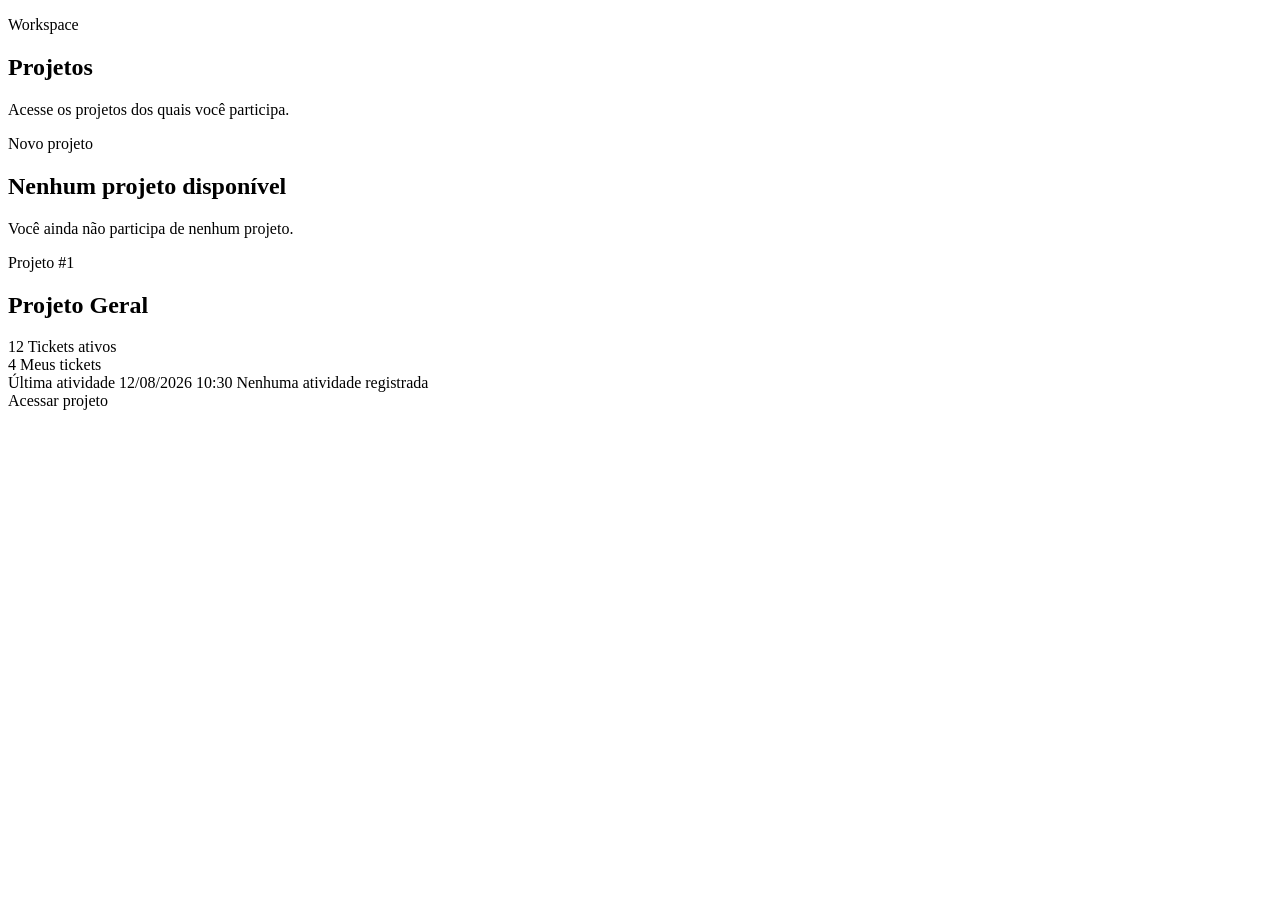
<file: src/main/resources/templates/index.html>
<!DOCTYPE html>
<html lang="pt-BR"
      xmlns:th="http://www.thymeleaf.org">

<head>
    <meta charset="UTF-8">

    <meta name="viewport"
          content="width=device-width, initial-scale=1.0">

    <title>Projetos - Ticket System</title>

    <link rel="stylesheet"
          th:href="@{/css/home.css}">
</head>

<body>

<div th:replace="~{fragments/header :: mainHeader('home', null)}">
</div>


<main class="page-container">

    <section class="page-header">

        <div>

            <p class="page-label">
                Workspace
            </p>

            <h1>
                Projetos
            </h1>

            <p class="page-description">
                Acesse os projetos dos quais você participa.
            </p>

        </div>


        <a class="new-project-button"
           th:if="${isAdmin}"
           th:href="@{/new}">
            Novo projeto
        </a>

    </section>


    <section class="empty-projects"
             th:if="${projects.isEmpty()}">

        <h2>
            Nenhum projeto disponível
        </h2>

        <p>
            Você ainda não participa de nenhum projeto.
        </p>

    </section>


    <section class="project-grid"
             th:unless="${projects.isEmpty()}">

        <article class="project-card"
                 th:each="project : ${projects}">

            <div class="project-card-header">

                <span class="project-id"
                      th:text="${'Projeto #' + project.id()}">
                    Projeto #1
                </span>

                <h2 th:text="${project.name()}">
                    Projeto Geral
                </h2>

            </div>


            <div class="project-stats">

                <div class="stat">

                    <span class="stat-value"
                          th:text="${project.openTickets()}">
                        12
                    </span>

                    <span class="stat-label">
                        Tickets ativos
                    </span>

                </div>


                <div class="stat">

                    <span class="stat-value"
                          th:text="${project.myTickets()}">
                        4
                    </span>

                    <span class="stat-label">
                        Meus tickets
                    </span>

                </div>

            </div>


            <div class="project-last-activity">

                <span class="last-activity-label">
                    Última atividade
                </span>

                <span th:if="${project.lastActivity() != null}"
                      th:text="${#temporals.format(
                          project.lastActivity(),
                          'dd/MM/yyyy HH:mm'
                      )}">
                    12/08/2026 10:30
                </span>

                <span class="no-activity"
                      th:if="${project.lastActivity() == null}">
                    Nenhuma atividade registrada
                </span>

            </div>


            <a class="project-access-button"
               th:href="@{/projects/{projectId}/tickets(
                    projectId=${project.id()}
               )}">
                Acessar projeto
            </a>

        </article>

    </section>

</main>

</body>
</html>
</file>
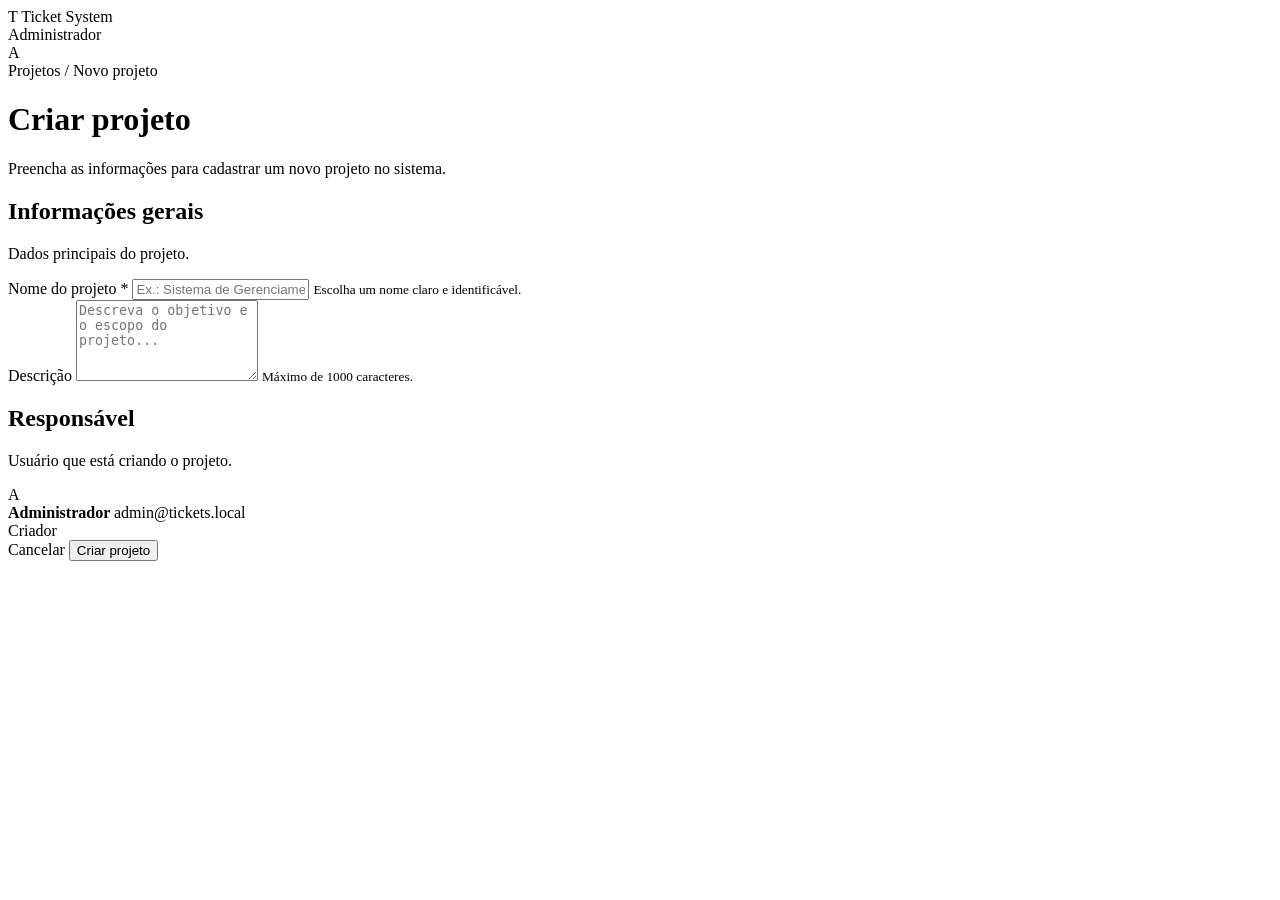
<file: src/main/resources/templates/new-project.html>
<!DOCTYPE html>
<html lang="pt-BR" xmlns:th="http://www.thymeleaf.org">
<head>
    <meta charset="UTF-8">
    <meta name="viewport" content="width=device-width, initial-scale=1.0">

    <title>Novo Projeto | Ticket System</title>

    <link rel="stylesheet" th:href="@{/css/new-project.css}">
</head>
<body>

    <header class="header">
        <div class="brand">
            <span class="brand-icon">T</span>
            <span>Ticket System</span>
        </div>

        <div class="header-user">
            <span th:text="${currentUser.name}">Administrador</span>
            <div class="avatar"
                 th:text="${#strings.substring(currentUser.name, 0, 1)}">
                A
            </div>
        </div>
    </header>

    <main class="container">

        <nav class="breadcrumb">
            <a th:href="@{/}">Projetos</a>
            <span>/</span>
            <span>Novo projeto</span>
        </nav>

        <div class="page-heading">
            <h1>Criar projeto</h1>
            <p>
                Preencha as informações para cadastrar um novo
                projeto no sistema.
            </p>
        </div>

        <form class="project-form"
              th:action="@{/}"
              method="post">

            <input type="hidden"
                   th:if="${_csrf != null}"
                   th:name="${_csrf.parameterName}"
                   th:value="${_csrf.token}">

            <section class="form-section">

                <div class="section-heading">
                    <h2>Informações gerais</h2>
                    <p>Dados principais do projeto.</p>
                </div>

                <div class="form-group">
                    <label for="name">
                        Nome do projeto <span class="required">*</span>
                    </label>

                    <input
                        type="text"
                        id="name"
                        name="name"
                        placeholder="Ex.: Sistema de Gerenciamento"
                        maxlength="100"
                        required
                    >

                    <small>Escolha um nome claro e identificável.</small>
                </div>

                <div class="form-group">
                    <label for="description">
                        Descrição
                    </label>

                    <textarea
                        id="description"
                        name="description"
                        rows="5"
                        maxlength="1000"
                        placeholder="Descreva o objetivo e o escopo do projeto..."
                    ></textarea>

                    <small>Máximo de 1000 caracteres.</small>
                </div>

            </section>

            <section class="form-section">

                <div class="section-heading">
                    <h2>Responsável</h2>
                    <p>Usuário que está criando o projeto.</p>
                </div>

                <div class="owner-info">
                    <div class="owner-avatar"
                         th:text="${#strings.substring(currentUser.name, 0, 1)}">
                        A
                    </div>

                    <div class="owner-details">
                        <strong th:text="${currentUser.name}">
                            Administrador
                        </strong>

                        <span th:text="${currentUser.email}">
                            admin@tickets.local
                        </span>
                    </div>

                    <span class="owner-tag">Criador</span>
                </div>

            </section>

            <div class="form-actions">
                <a class="btn btn-secondary"
                   th:href="@{/}">
                    Cancelar
                </a>

                <button type="submit" class="btn btn-primary">
                    Criar projeto
                </button>
            </div>

        </form>

    </main>

</body>
</html>
</file>
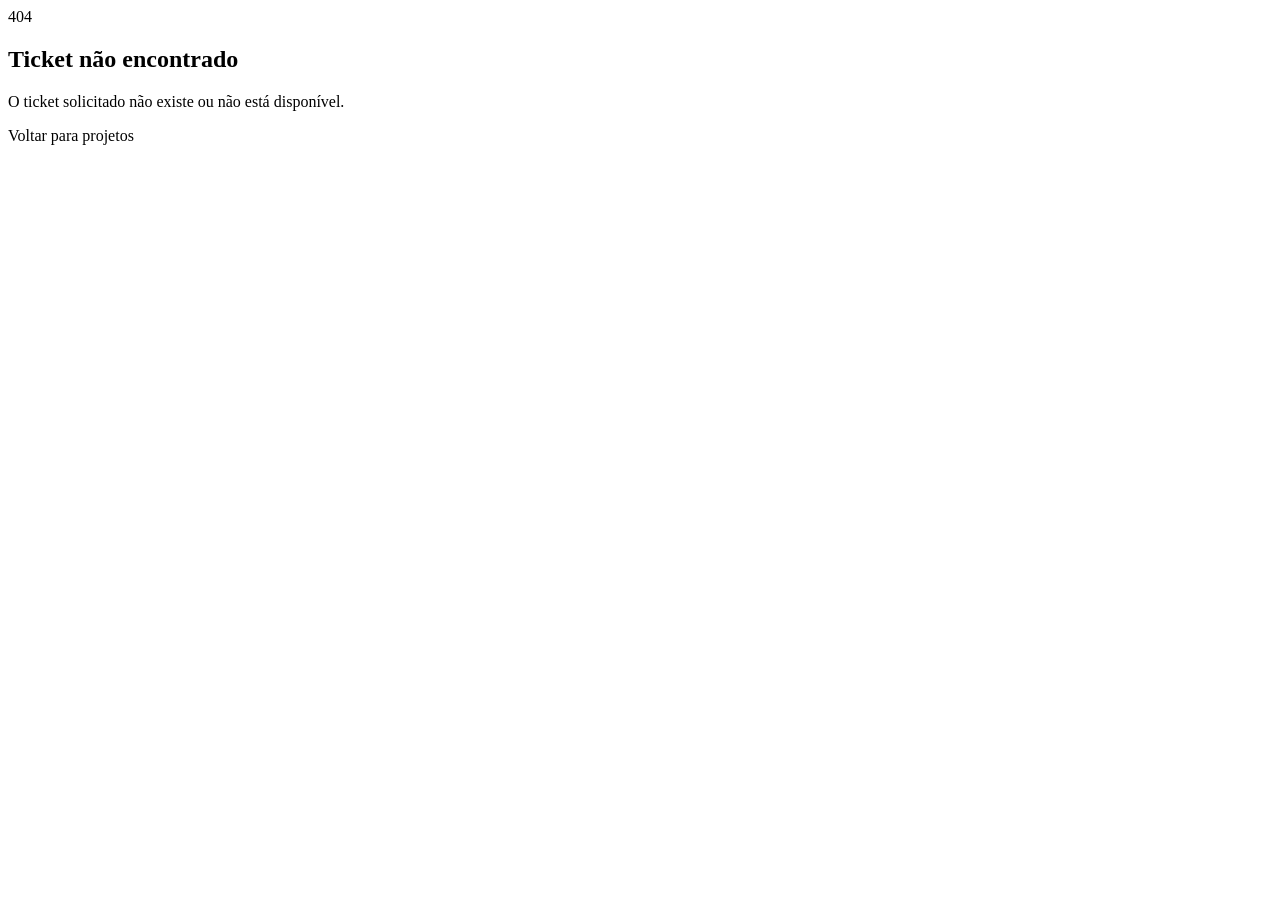
<file: src/main/resources/templates/error/ticket-not-found.html>
<!DOCTYPE html>
<html
    lang="pt-BR"
    xmlns:th="http://www.thymeleaf.org">

<head>
    <meta charset="UTF-8">
    <meta name="viewport"
          content="width=device-width, initial-scale=1.0">

    <title>Ticket não encontrado | Ticket System</title>

    <link
        rel="stylesheet"
        th:href="@{/css/tickets.css}">
</head>

<body>

<main class="form-page-container">

    <section class="ticket-form-panel error-panel">

        <div class="error-code">
            404
        </div>

        <h1>Ticket não encontrado</h1>

        <p class="error-message"
           th:text="${message}">
            O ticket solicitado não existe ou não está disponível.
        </p>

        <div class="error-actions">

            <a
                class="new-ticket-button"
                th:href="@{/}">
                Voltar para projetos
            </a>

        </div>

    </section>

</main>

</body>
</html>
</file>
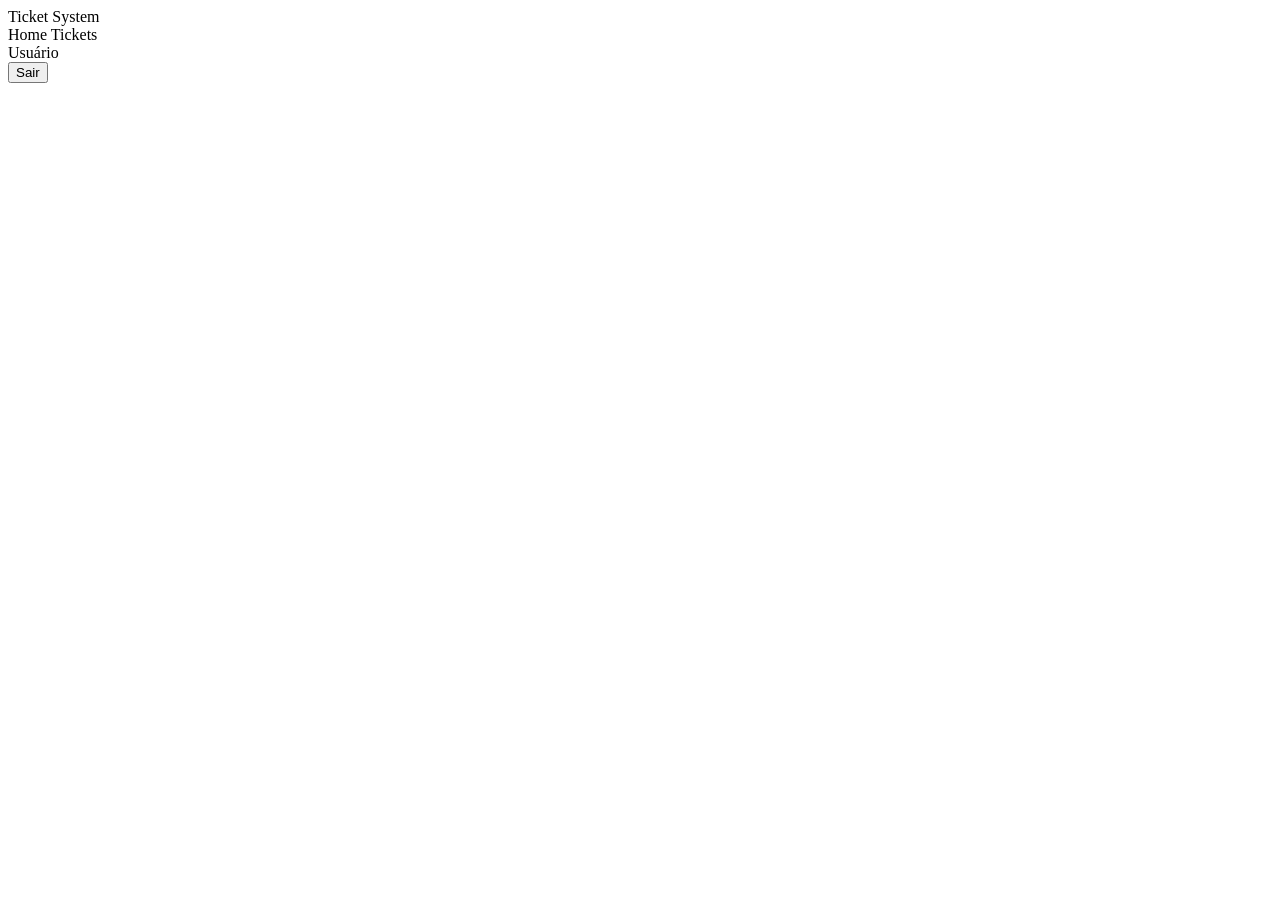
<file: src/main/resources/templates/fragments/header.html>
<!DOCTYPE html>
<html lang="pt-BR"
      xmlns:th="http://www.thymeleaf.org">

<body>

<header class="top-menu"
        th:fragment="mainHeader(activePage, project)">

    <div class="menu-content">

        <a class="logo"
           th:href="@{/}">
            Ticket System
        </a>

        <nav class="navigation">

            <a th:href="@{/}"
               th:classappend="${activePage == 'home'} ? 'active'">
                Home
            </a>

            <a th:if="${project != null}"
               th:href="@{/projects/{projectId}/tickets(
                    projectId=${project.id}
               )}"
               th:classappend="${activePage == 'tickets'} ? 'active'">
                Tickets
            </a>

            <div class="user-menu">

                <span class="current-user"
                      th:text="${currentUser.name}">
                    Usuário
                </span>

                <form class="logout-form"
                      th:action="@{/logout}"
                      method="post">

                    <button class="logout-button"
                            type="submit">
                        Sair
                    </button>

                </form>

            </div>

        </nav>

    </div>

</header>

</body>
</html>
</file>
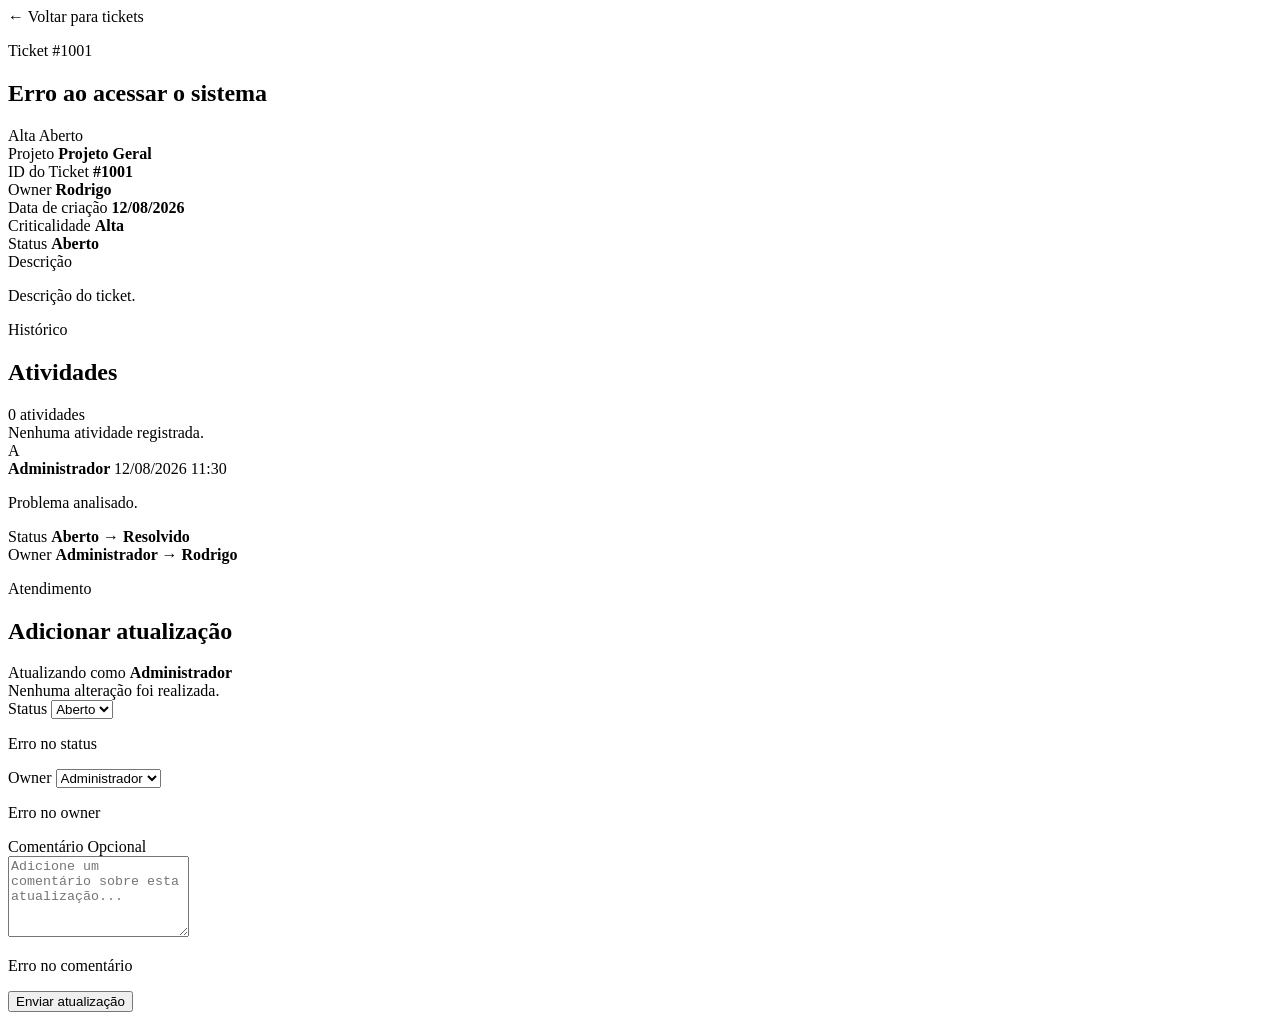
<file: src/main/resources/templates/tickets/detail.html>
<!DOCTYPE html>
<html lang="pt-BR"
      xmlns:th="http://www.thymeleaf.org">

<head>
    <meta charset="UTF-8">

    <meta name="viewport"
          content="width=device-width, initial-scale=1.0">

    <title th:text="${'Ticket #' + ticket.id()}">
        Detalhes do Ticket
    </title>

    <link rel="stylesheet"
          th:href="@{/css/ticket-details.css}">
</head>

<body>

<div th:replace="~{fragments/header :: mainHeader('tickets', ${project})}">
</div>


<main class="page-container">

    <a class="back-link"
       th:href="@{/projects/{projectId}/tickets(
            projectId=${project.id}
       )}">
        ← Voltar para tickets
    </a>


    <section class="ticket-header">

        <div>

            <p class="ticket-number"
               th:text="${'Ticket #' + ticket.id()}">
                Ticket #1001
            </p>

            <h1 th:text="${ticket.name()}">
                Erro ao acessar o sistema
            </h1>

        </div>


        <div class="ticket-header-badges">

            <span class="criticality"
                  th:classappend="${'criticality-' + ticket.criticalityCssClass()}"
                  th:text="${ticket.criticality()}">
                Alta
            </span>

            <span class="ticket-status"
                  th:classappend="${'status-' + ticket.statusCssClass()}"
                  th:text="${ticket.status().getLabel()}">
                Aberto
            </span>

        </div>

    </section>


    <section class="ticket-details-card">

        <div class="details-grid">

            <div class="detail-item">

                <span class="detail-label">
                    Projeto
                </span>

                <strong th:text="${project.name}">
                    Projeto Geral
                </strong>

            </div>


            <div class="detail-item">

                <span class="detail-label">
                    ID do Ticket
                </span>

                <strong th:text="${'#' + ticket.id()}">
                    #1001
                </strong>

            </div>


            <div class="detail-item">

                <span class="detail-label">
                    Owner
                </span>

                <strong th:text="${ticket.owner()}">
                    Rodrigo
                </strong>

            </div>


            <div class="detail-item">

                <span class="detail-label">
                    Data de criação
                </span>

                <strong th:text="${#temporals.format(
                    ticket.date(),
                    'dd/MM/yyyy'
                )}">
                    12/08/2026
                </strong>

            </div>


            <div class="detail-item">

                <span class="detail-label">
                    Criticalidade
                </span>

                <strong th:text="${ticket.criticality()}">
                    Alta
                </strong>

            </div>


            <div class="detail-item">

                <span class="detail-label">
                    Status
                </span>

                <strong th:text="${ticket.status().getLabel()}">
                    Aberto
                </strong>

            </div>

        </div>


        <div class="ticket-description">

            <span class="detail-label">
                Descrição
            </span>

            <p th:text="${ticket.description()}">
                Descrição do ticket.
            </p>

        </div>

    </section>


    <section class="timeline-section">

        <div class="section-header">

            <div>

                <p class="section-label">
                    Histórico
                </p>

                <h2>
                    Atividades
                </h2>

            </div>


            <span class="activity-count"
                  th:text="${activities.size() + ' atividades'}">
                0 atividades
            </span>

        </div>


        <div class="empty-activities"
             th:if="${activities.isEmpty()}">
            Nenhuma atividade registrada.
        </div>


        <div class="timeline"
             th:unless="${activities.isEmpty()}">

            <article class="activity-card"
                     th:each="activity : ${activities}">

                <div class="activity-header">

                    <div class="author-avatar"
                         th:text="${#strings.substring(
                            activity.author(),
                            0,
                            1
                         )}">
                        A
                    </div>


                    <div class="activity-author-info">

                        <strong th:text="${activity.author()}">
                            Administrador
                        </strong>

                        <span th:text="${#temporals.format(
                            activity.createdAt(),
                            'dd/MM/yyyy HH:mm'
                        )}">
                            12/08/2026 11:30
                        </span>

                    </div>

                </div>


                <p class="activity-comment"
                   th:if="${activity.comment() != null
                           and !activity.comment().isBlank()}"
                   th:text="${activity.comment()}">
                    Problema analisado.
                </p>


                <div class="activity-changes"
                     th:if="${activity.statusChanged()
                             or activity.ownerChanged()}">

                    <div class="activity-change"
                         th:if="${activity.statusChanged()}">

                        <span class="change-label">
                            Status
                        </span>

                        <strong th:text="${activity.oldStatus()}">
                            Aberto
                        </strong>

                        <span class="change-arrow">
                            →
                        </span>

                        <strong th:text="${activity.newStatus()}">
                            Resolvido
                        </strong>

                    </div>


                    <div class="activity-change"
                         th:if="${activity.ownerChanged()}">

                        <span class="change-label">
                            Owner
                        </span>

                        <strong th:text="${activity.oldOwner()}">
                            Administrador
                        </strong>

                        <span class="change-arrow">
                            →
                        </span>

                        <strong th:text="${activity.newOwner()}">
                            Rodrigo
                        </strong>

                    </div>

                </div>

            </article>

        </div>

    </section>


    <section class="activity-section">

        <div class="section-header">

            <div>

                <p class="section-label">
                    Atendimento
                </p>

                <h2>
                    Adicionar atualização
                </h2>

            </div>


            <span class="acting-as">

                Atualizando como

                <strong th:text="${currentUser.name}">
                    Administrador
                </strong>

            </span>

        </div>


        <form id="activityForm"
              class="activity-form"
              th:action="@{/projects/{projectId}/tickets/{ticketId}/activities(
                    projectId=${project.id},
                    ticketId=${ticket.id()}
              )}"
              th:object="${newActivity}"
              method="post">

            <div class="form-alert"
                 th:if="${activityError != null}"
                 th:text="${activityError}">
                Nenhuma alteração foi realizada.
            </div>


            <div id="activityClientError"
                 class="form-alert"
                 style="display: none;">
                Nenhuma alteração foi realizada.
            </div>


            <div class="activity-form-grid">

                <div class="form-field">

                    <label for="status">
                        Status
                    </label>

                    <select id="status"
                            th:field="*{status}">

                        <option th:each="statusOption : ${statuses}"
                                th:value="${statusOption}"
                                th:text="${statusOption.getLabel()}">
                            Aberto
                        </option>

                    </select>

                    <p class="field-error"
                       th:if="${#fields.hasErrors('status')}"
                       th:errors="*{status}">
                        Erro no status
                    </p>

                </div>


                <div class="form-field">

                    <label for="owner">
                        Owner
                    </label>

                    <select id="owner"
                            th:field="*{ownerId}">

                        <option th:each="ownerOption : ${owners}"
                                th:value="${ownerOption.id}"
                                th:text="${ownerOption.name}">
                            Administrador
                        </option>

                    </select>

                    <p class="field-error"
                       th:if="${#fields.hasErrors('ownerId')}"
                       th:errors="*{ownerId}">
                        Erro no owner
                    </p>

                </div>

            </div>


            <div class="form-field comment-field">

                <div class="field-label-row">

                    <label for="comment">
                        Comentário
                    </label>

                    <span class="optional-label">
                        Opcional
                    </span>

                </div>

                <textarea id="comment"
                          th:field="*{comment}"
                          rows="5"
                          placeholder="Adicione um comentário sobre esta atualização..."></textarea>

                <p class="field-error"
                   th:if="${#fields.hasErrors('comment')}"
                   th:errors="*{comment}">
                    Erro no comentário
                </p>

            </div>


            <div class="activity-form-actions">

                <button class="submit-button"
                        type="submit">
                    Enviar atualização
                </button>

            </div>

        </form>

    </section>

</main>


<script>

    const activityForm =
        document.getElementById("activityForm");

    const statusField =
        document.getElementById("status");

    const ownerField =
        document.getElementById("owner");

    const commentField =
        document.getElementById("comment");

    const clientError =
        document.getElementById("activityClientError");


    const initialStatus =
        statusField.value;

    const initialOwner =
        ownerField.value;


    activityForm.addEventListener(
        "submit",
        function (event) {

            const statusChanged =
                statusField.value !== initialStatus;

            const ownerChanged =
                ownerField.value !== initialOwner;

            const hasComment =
                commentField.value.trim().length > 0;


            if (
                !statusChanged &&
                !ownerChanged &&
                !hasComment
            ) {

                event.preventDefault();

                clientError.style.display =
                    "block";

                return;
            }


            clientError.style.display =
                "none";
        }
    );


    function hideClientError() {
        clientError.style.display = "none";
    }


    statusField.addEventListener(
        "change",
        hideClientError
    );

    ownerField.addEventListener(
        "change",
        hideClientError
    );

    commentField.addEventListener(
        "input",
        hideClientError
    );

</script>

</body>
</html>
</file>
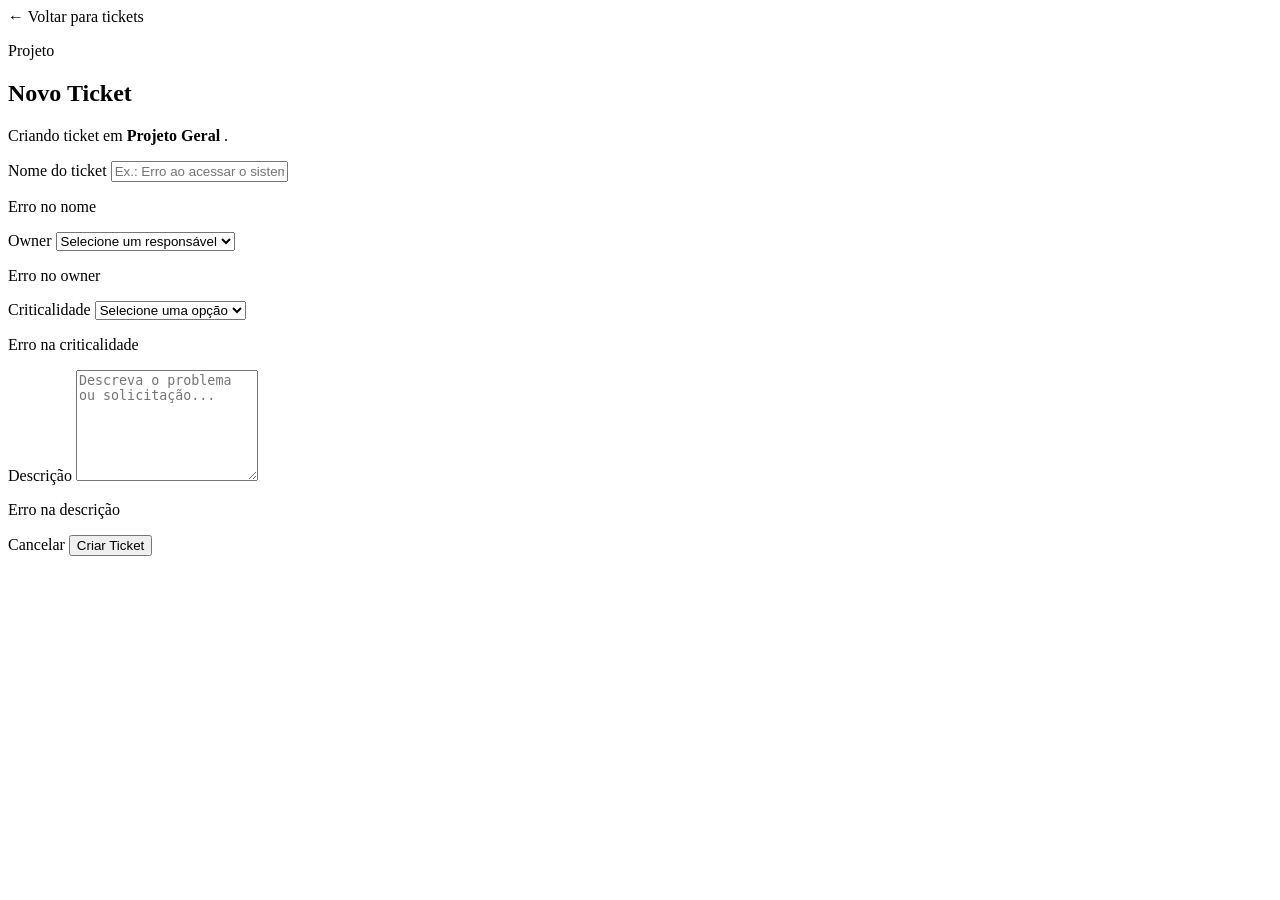
<file: src/main/resources/templates/tickets/form.html>
<!DOCTYPE html>
<html lang="pt-BR"
      xmlns:th="http://www.thymeleaf.org">

<head>
    <meta charset="UTF-8">

    <meta name="viewport"
          content="width=device-width, initial-scale=1.0">

    <title>Novo Ticket</title>

    <link rel="stylesheet"
          th:href="@{/css/ticket-form.css}">
</head>

<body>

<div th:replace="~{fragments/header :: mainHeader('tickets', ${project})}">
</div>


<main class="page-container">

    <a class="back-link"
       th:href="@{/projects/{projectId}/tickets(
            projectId=${project.id}
       )}">
        ← Voltar para tickets
    </a>


    <section class="page-header">

        <p class="page-label">
            Projeto
        </p>

        <h1>
            Novo Ticket
        </h1>

        <p class="page-description">
            Criando ticket em
            <strong th:text="${project.name}">
                Projeto Geral
            </strong>.
        </p>

    </section>


    <section class="ticket-form-card">

        <form th:action="@{/projects/{projectId}/tickets(
                    projectId=${project.id}
              )}"
              th:object="${ticket}"
              method="post">

            <div class="form-grid">

                <div class="form-field form-field-full">

                    <label for="name">
                        Nome do ticket
                    </label>

                    <input id="name"
                           type="text"
                           th:field="*{name}"
                           placeholder="Ex.: Erro ao acessar o sistema">

                    <p class="field-error"
                       th:if="${#fields.hasErrors('name')}"
                       th:errors="*{name}">
                        Erro no nome
                    </p>

                </div>


                <div class="form-field">

                    <label for="owner">
                        Owner
                    </label>

                    <select id="owner"
                            th:field="*{ownerId}">

                        <option value="">
                            Selecione um responsável
                        </option>

                        <option th:each="ownerOption : ${owners}"
                                th:value="${ownerOption.id}"
                                th:text="${ownerOption.name}">
                            Administrador
                        </option>

                    </select>

                    <p class="field-error"
                       th:if="${#fields.hasErrors('ownerId')}"
                       th:errors="*{ownerId}">
                        Erro no owner
                    </p>

                </div>


                <div class="form-field">

                    <label for="criticality">
                        Criticalidade
                    </label>

                    <select id="criticality"
                            th:field="*{criticality}">

                        <option value="">
                            Selecione uma opção
                        </option>

                        <option th:each="criticalityOption : ${criticalities}"
                                th:value="${criticalityOption}"
                                th:text="${criticalityOption.getLabel()}">
                            Alta
                        </option>

                    </select>

                    <p class="field-error"
                       th:if="${#fields.hasErrors('criticality')}"
                       th:errors="*{criticality}">
                        Erro na criticalidade
                    </p>

                </div>


                <div class="form-field form-field-full">

                    <label for="description">
                        Descrição
                    </label>

                    <textarea id="description"
                              th:field="*{description}"
                              rows="7"
                              placeholder="Descreva o problema ou solicitação..."></textarea>

                    <p class="field-error"
                       th:if="${#fields.hasErrors('description')}"
                       th:errors="*{description}">
                        Erro na descrição
                    </p>

                </div>

            </div>


            <div class="form-actions">

                <a class="cancel-button"
                   th:href="@{/projects/{projectId}/tickets(
                        projectId=${project.id}
                   )}">
                    Cancelar
                </a>

                <button class="submit-button"
                        type="submit">
                    Criar Ticket
                </button>

            </div>

        </form>

    </section>

</main>

</body>
</html>
</file>
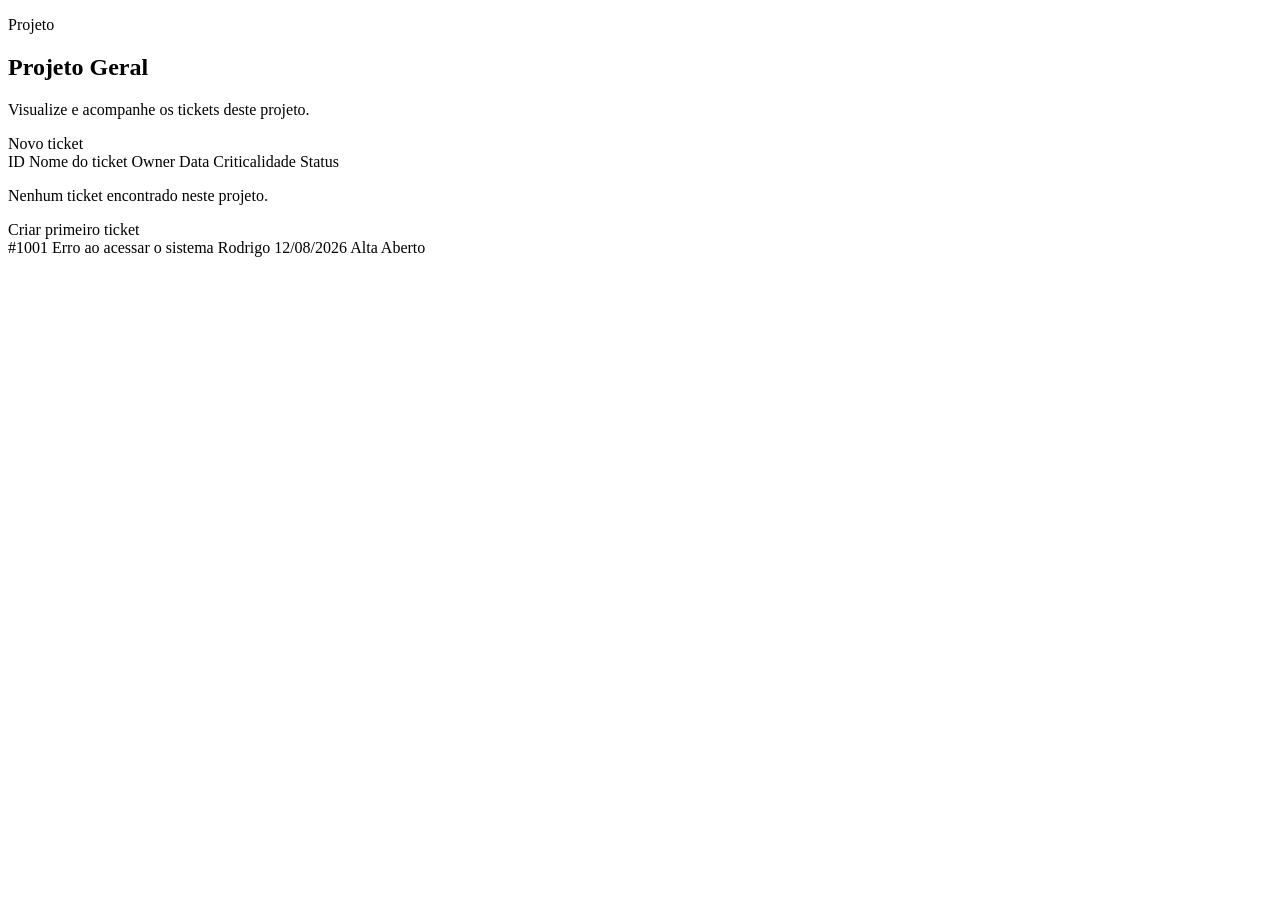
<file: src/main/resources/templates/tickets/list.html>
<!DOCTYPE html>
<html lang="pt-BR"
      xmlns:th="http://www.thymeleaf.org">

<head>
    <meta charset="UTF-8">

    <meta name="viewport"
          content="width=device-width, initial-scale=1.0">

    <title th:text="${project.name + ' - Tickets'}">
        Tickets
    </title>

    <link rel="stylesheet"
          th:href="@{/css/tickets.css}">
</head>

<body>

<div th:replace="~{fragments/header :: mainHeader('tickets', ${project})}">
</div>


<main class="page-container">

    <section class="page-header">

        <div>

            <p class="page-label">
                Projeto
            </p>

            <h1 th:text="${project.name}">
                Projeto Geral
            </h1>

            <p class="page-description">
                Visualize e acompanhe os tickets deste projeto.
            </p>

        </div>


        <a class="new-ticket-button"
           th:href="@{/projects/{projectId}/tickets/new(
                projectId=${project.id}
           )}">
            Novo ticket
        </a>

    </section>


    <section class="ticket-panel">

        <div class="ticket-table-header">

            <span>ID</span>
            <span>Nome do ticket</span>
            <span>Owner</span>
            <span>Data</span>
            <span>Criticalidade</span>
            <span>Status</span>

        </div>


        <div class="empty-tickets"
             th:if="${tickets.isEmpty()}">

            <p>
                Nenhum ticket encontrado neste projeto.
            </p>

            <a th:href="@{/projects/{projectId}/tickets/new(
                    projectId=${project.id}
               )}">
                Criar primeiro ticket
            </a>

        </div>


        <div class="ticket-list"
             th:unless="${tickets.isEmpty()}">

            <article class="ticket-row"
                     th:each="ticket : ${tickets}">

                <a class="ticket-id"
                   th:href="@{/projects/{projectId}/tickets/{ticketId}(
                        projectId=${project.id},
                        ticketId=${ticket.id()}
                   )}"
                   th:text="${'#' + ticket.id()}">
                    #1001
                </a>


                <a class="ticket-name-link"
                   th:href="@{/projects/{projectId}/tickets/{ticketId}(
                        projectId=${project.id},
                        ticketId=${ticket.id()}
                   )}"
                   th:text="${ticket.name()}">
                    Erro ao acessar o sistema
                </a>


                <span class="ticket-owner"
                      th:text="${ticket.owner()}">
                    Rodrigo
                </span>


                <span class="ticket-date"
                      th:text="${#temporals.format(
                          ticket.date(),
                          'dd/MM/yyyy'
                      )}">
                    12/08/2026
                </span>


                <span>

                    <span class="criticality"
                          th:classappend="${'criticality-' + ticket.criticalityCssClass()}"
                          th:text="${ticket.criticality()}">
                        Alta
                    </span>

                </span>


                <span>

                    <span class="ticket-status"
                          th:classappend="${'status-' + ticket.statusCssClass()}"
                          th:text="${ticket.status()}">
                        Aberto
                    </span>

                </span>

            </article>

        </div>

    </section>

</main>

</body>
</html>
</file>
